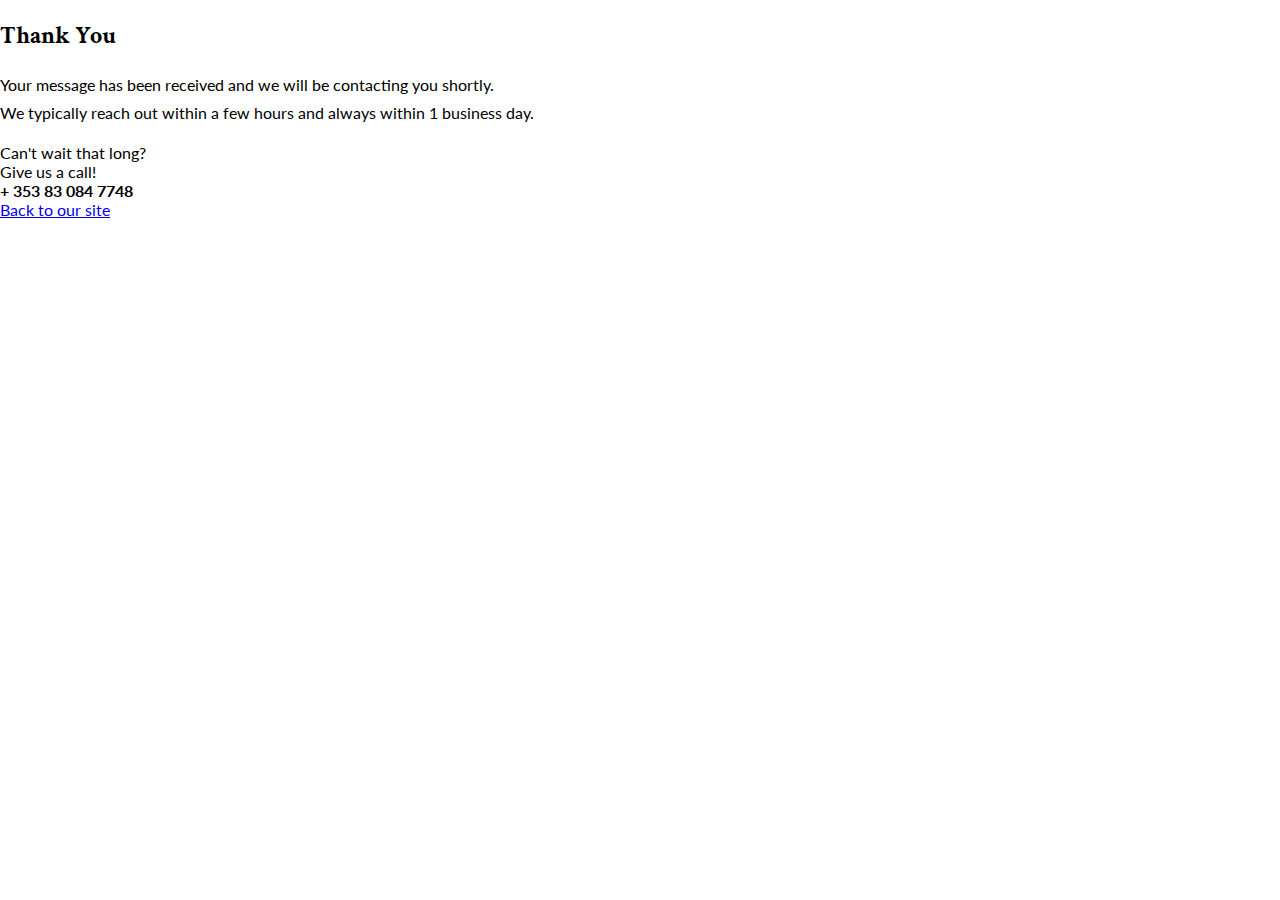
<file: thankyou.html>
<!DOCTYPE html>
<html lang="en" class="h-100">

<head>
    <meta charset="utf-8" />
    <meta name="viewport" content="width=device-width, initial-scale=1, shrink-to-fit=no" />
    <meta name="description"
        content="Platinum Line Limo is a chauffeuring service located in Ireland. We operate throughout the whole country providing first-class service to everybody who wants to avoid the trouble of catching a taxi, paying parking fees, or figuring out bus schedules." />
    <meta name="author" content="Iris Smok" />
    <meta name="keywords"
        content="Ireland, Dublin, Chauffer Services, Mercedes Benz, Mercedes Benz S Class, Mercedes Bens E Class, Mercedes Benz V Class, Special Occasions, Events, Airport Transfer, Conference & Conventions, Corporate Services, Luxury Tours">
    <title>Platinum Line Limo - Form Submission</title>
    <!-- Favicon-->
    <link rel="apple-touch-icon" sizes="180x180" href="assets/favicon/apple-touch-icon.png">
    <link rel="icon" type="image/png" sizes="32x32" href="assets/favicon/favicon-32x32.png">
    <link rel="icon" type="image/png" sizes="16x16" href="assets/favicon/favicon-16x16.png">
    <link rel="icon" type="image/png" sizes="512x512" href="assets/favicon/android-chrome-512x512.png">
    <link rel="icon" type="image/png" sizes="192x192" href="assets/favicon/android-chrome-192x192.png">
    <link rel="icon" type="image/x-icon" href="assets/favicon/favicon.ico" />
    <!-- Google Fonts -->
    <link rel="preconnect" href="https://fonts.googleapis.com">
    <link rel="preconnect" href="https://fonts.gstatic.com" crossorigin>
    <link href="https://fonts.googleapis.com/css2?family=Crimson+Text:wght@600&family=Lato&display=swap"
        rel="stylesheet">
    <!-- Core theme CSS (includes Bootstrap)-->
    <link href="assets/css/styles.css" rel="stylesheet" type="text/css" />
    <link rel="stylesheet" href="https://cdn.jsdelivr.net/npm/bootstrap@4.5.3/dist/css/bootstrap.min.css"
        integrity="sha384-TX8t27EcRE3e/ihU7zmQxVncDAy5uIKz4rEkgIXeMed4M0jlfIDPvg6uqKI2xXr2" crossorigin="anonymous">
    <!-- JS -->
    <script src="https://code.jquery.com/jquery-3.5.1.slim.min.js"
        integrity="sha384-DfXdz2htPH0lsSSs5nCTpuj/zy4C+OGpamoFVy38MVBnE+IbbVYUew+OrCXaRkfj" crossorigin="anonymous"
        async>
    </script>
    <script src="https://cdn.jsdelivr.net/npm/bootstrap@4.5.3/dist/js/bootstrap.bundle.min.js"
        integrity="sha384-ho+j7jyWK8fNQe+A12Hb8AhRq26LrZ/JpcUGGOn+Y7RsweNrtN/tE3MoK7ZeZDyx" crossorigin="anonymous"
        async>
    </script>
</head>

<body class="h-100 bg-dark">
    <div class="h-100 d-flex align-items-center justify-content-center">
        <div class="dark bg-light border border-dark rounded p-3 mx-2">
            <div class="text-center">
                <i class="fa-solid fa-circle-check text-warning"></i>
            </div>
            <div class="fw-bold text-center mt-2">
                <h2> Thank You</h2>
            </div>
            <div class="mt-2">
                <p>Your message has been received and we will be contacting you shortly.<br>We typically reach out
                    within a few hours and always within 1 business day.
                </p>
            </div>
            <div class="mb-3">
                Can't wait that long?<br>
                Give us a call!<br>
                <strong>+ 353 83 084 7748</strong>
            </div>

            <a href="index.html" class="text-dark">
                <i class="fa-solid fa-arrow-left"></i> Back to our site
            </a>

        </div>
    </div>

</body>

</html>
</file>
<file: assets/css/styles.css>
@charset "UTF-8";
 *, ::after, ::before {
     box-sizing: border-box 
}
 body {
     margin: 0;
     padding: 0;
     font-family: 'Lato', sans-serif;
}
 @media (prefers-reduced-motion:no-preference) {
     :root {
         scroll-behavior: smooth 
    }
}
 h1, h2,h3 {
     font-family: 'Crimson Text', sans-serif;
}
 .visually-hidden {
     position: absolute !important;
     width: 1px !important;
     height: 1px !important;
     padding: 0 !important;
     margin: -1px !important;
     overflow: hidden !important;
     clip: rect(0, 0, 0, 0) !important;
     white-space: nowrap !important;
     border: 0 !important 
}
 .py-lg-0 {
     padding-top: 0 !important;
     padding-bottom: 0 !important 
}
 html {
     scroll-padding-top: 4.5rem 
}
 body {
     position: relative;
     overflow-x: hidden 
}
 p {
     line-height: 1.75 
}
 .bg-grey{
     background-color: #aaaaaa;
}
/* INDEX DESCRIPTION COMPANY TEXT */
 .introduction-text {
     margin-left: 10%;
     margin-right: 10%;
     text-align: center 
}
/* OUR FLEET */
 .our-fleet-img {
     max-width: 35rem;
     margin-left: auto;
     margin-right: auto 
}
 .our-fleet-img img {
     width: 100%;
     height: auto;
     transition: all .5s ease;
     transform: scale(1) 
}
 .our-fleet-img img:hover {
     transform: scale(1.2) perspective(1px);
     color: grey 
}
 .our-fleet-img p {
     margin-top: -45px;
     font-weight: 600 
}
 .our-fleet-img div {
     margin-top: -15px 
}
 .our-fleet-img .btn {
     background-color: #000;
     color: #fff 
}
 .our-fleet-img .btn:hover {
     background-color: #fff !important;
     color: #000 !important;
     border: 1px solid #000 
}
/* TESTIMONIALS */
 .ratings .fa-star {
     color: #fbc634 
}
 .carousel-item p, h5 {
     color: #000 
}
/* A LINK */
 a:hover {
     color: #bdbaba !important 
}
 a:not([href]):not([class]), a:not([href]):not([class]):hover {
     color: inherit;
     text-decoration: none 
}
/* NAVLINK */
 .nav {
     display: flex;
     flex-wrap: wrap;
     padding-left: 0;
     margin-bottom: 0;
     list-style: none 
}
 .nav-link {
     display: block;
     padding: 0.5rem 1rem;
     color: #fff;
     text-decoration: none;
     transition: color 0.15s ease-in-out, background-color 0.15s ease-in-out, border-color 0.15s ease-in-out;
}
 .nav-item:after{
     content: "";
     display: block;
     height: 1px;
     z-index: 2;
     box-sizing: border-box;
     width: 100%;
}
 .nav-item:hover:after{
     background-color: #6c757d;
}
 @media (prefers-reduced-motion: reduce) {
     .nav-link {
         transition: none;
    }
}
 .nav-link:hover, .nav-link:focus {
     color: #6c757d;
}
 .nav-link.disabled {
     color: #6c757d;
     pointer-events: none;
     cursor: default;
}
/* NAV-TABS */
 .nav-tabs {
     border-bottom: 1px solid #dee2e6;
}
 .nav-tabs .nav-link {
     margin-bottom: -1px;
     background: none;
     border: 1px solid transparent;
     border-top-left-radius: 0.25rem;
     border-top-right-radius: 0.25rem;
}
 .nav-tabs .nav-link:hover, .nav-tabs .nav-link:focus {
     border-color: #e9ecef #e9ecef #dee2e6;
     isolation: isolate;
}
 .nav-tabs .nav-link.disabled {
     color: #6c757d;
     background-color: transparent;
     border-color: transparent;
}
 .nav-tabs .nav-link.active, .nav-tabs .nav-item.show .nav-link {
     color: #495057;
     background-color: #fff;
     border-color: #dee2e6 #dee2e6 #fff;
}
 .nav-tabs .dropdown-menu {
     margin-top: -1px;
     border-top-left-radius: 0;
     border-top-right-radius: 0;
}
 .nav-pills .nav-link {
     background: none;
     border: 0;
     border-radius: 0.25rem;
}
 .nav-pills .nav-link.active, .nav-pills .show > .nav-link {
     color: #fff;
     background-color: #6c757d;
}
 .nav-fill > .nav-link, .nav-fill .nav-item {
     flex: 1 1 auto;
     text-align: center;
}
 .nav-justified > .nav-link, .nav-justified .nav-item {
     flex-basis: 0;
     flex-grow: 1;
     text-align: center;
}
 .tab-content > .tab-pane {
     display: none;
}
 .tab-content > .active {
     display: block;
}
/* NAVBAR */
 .navbar {
     position: relative;
     display: flex;
     flex-wrap: wrap;
     align-items: center;
     justify-content: space-between;
     padding-top: .5rem;
     padding-bottom: .5rem 
}
 .navbar-brand {
     padding-top: .3125rem;
     padding-bottom: .3125rem;
     margin-right: 1rem;
     font-size: 1.25rem;
     text-decoration: none;
     white-space: nowrap 
}
 .navbar-nav {
     display: flex;
     flex-direction: column;
     padding-left: 0;
     margin-bottom: 0;
     list-style: none 
}
 .navbar-nav .nav-link {
     padding-right: 0;
     padding-left: 0 
}
 .navbar-text {
     padding-top: .5rem;
     padding-bottom: .5rem 
}
 .navbar-collapse {
     flex-basis: 100%;
     flex-grow: 1;
     align-items: center 
}
 .navbar-toggler {
     padding: .25rem .75rem;
     font-size: 1.25rem;
     line-height: 1;
     background-color: transparent;
     border: 1px solid transparent;
     border-radius: .25rem;
     transition: box-shadow .15s ease-in-out 
}
 @media (prefers-reduced-motion:reduce) {
     .navbar-toggler {
         transition: none 
    }
}
 .navbar-toggler:hover {
     text-decoration: none 
}
 .navbar-toggler:focus {
     text-decoration: none;
     outline: 0;
     box-shadow: 0 0 0 .25rem 
}
 .navbar-toggler-icon {
     display: inline-block;
     width: 1.5em;
     height: 1.5em;
     vertical-align: middle;
     background-repeat: no-repeat;
     background-position: center;
     background-size: 100% 
}
 .navbar-expand {
     flex-wrap: nowrap;
     justify-content: flex-start 
}
 .navbar-expand .navbar-nav {
     flex-direction: row 
}
 .navbar-expand .navbar-nav .nav-link {
     padding-right: .5rem;
     padding-left: .5rem 
}
 .navbar-expand .navbar-collapse {
     display: flex !important;
     flex-basis: auto 
}
 .navbar-expand .navbar-toggler {
     display: none 
}
 .navbar-light .navbar-brand {
     color: rgba(0, 0, 0, .9) 
}
 .navbar-light .navbar-brand:focus, .navbar-light .navbar-brand:hover {
     color: rgba(0, 0, 0, .9) 
}
 .navbar-light .navbar-nav .nav-link {
     color: rgba(0, 0, 0, .55) 
}
 .navbar-light .navbar-nav .nav-link:focus, .navbar-light .navbar-nav .nav-link:hover {
     color: rgba(0, 0, 0, .7) 
}
 .navbar-light .navbar-nav .nav-link.active {
     color: rgba(0, 0, 0, .9) 
}
 .navbar-light .navbar-toggler {
     color: rgba(0, 0, 0, .55);
     border-color: rgba(0, 0, 0, .1) 
}
 .navbar-light .navbar-toggler-icon {
     background-image: url("data:image/svg+xml,%3csvg xmlns='http://www.w3.org/2000/svg' viewBox='0 0 30 30'%3e%3cpath stroke='rgba%280, 0, 0, 0.55%29' stroke-linecap='round' stroke-miterlimit='10' stroke-width='2' d='M4 7h22M4 15h22M4 23h22'/%3e%3c/svg%3e") 
}
 .navbar-light .navbar-text {
     color: rgba(0, 0, 0, .55) 
}
 .navbar-light .navbar-text a, .navbar-light .navbar-text a:focus, .navbar-light .navbar-text a:hover {
     color: rgba(0, 0, 0, .9) 
}
 .navbar-dark .navbar-brand {
     color: #fff 
}
 .navbar-dark .navbar-brand:focus, .navbar-dark .navbar-brand:hover {
     color: #fff 
}
 .navbar-dark .navbar-nav .nav-link {
     color: rgba(255, 255, 255, .55) 
}
 .navbar-dark .navbar-nav .nav-link:focus, .navbar-dark .navbar-nav .nav-link:hover {
     color: rgba(255, 255, 255, .75) 
}
 .navbar-dark .navbar-nav .nav-link.active {
     color: #fff 
}
 .navbar-dark .navbar-toggler {
     color: rgba(255, 255, 255, .55);
     border-color: rgba(255, 255, 255, .1) 
}
 .navbar-dark .navbar-toggler-icon {
     background-image: url("data:image/svg+xml,%3csvg xmlns='http://www.w3.org/2000/svg' viewBox='0 0 30 30'%3e%3cpath stroke='rgba%28255, 255, 255, 0.55%29' stroke-linecap='round' stroke-miterlimit='10' stroke-width='2' d='M4 7h22M4 15h22M4 23h22'/%3e%3c/svg%3e") 
}
 .navbar-dark .navbar-text {
     color: rgba(255, 255, 255, .55) 
}
 .navbar-dark .navbar-text a, .navbar-dark .navbar-text a:focus, .navbar-dark .navbar-text a:hover {
     color: #fff 
}
/* BTN */
 .btn:hover {
     color: #212529 
}
 .btn-link {
     font-weight: 400;
     color: #ffc800;
     text-decoration: underline 
}
 .btn-link:hover {
     color: #cca000 
}
 .btn-close {
     box-sizing: content-box;
     width: 1em;
     height: 1em;
     padding: .25em .25em;
     color: #000;
     background: transparent url("data:image/svg+xml,%3csvg xmlns='http://www.w3.org/2000/svg' viewBox='0 0 16 16' fill='%23000'%3e%3cpath d='M.293.293a1 1 0 011.414 0L8 6.586 14.293.293a1 1 0 111.414 1.414L9.414 8l6.293 6.293a1 1 0 01-1.414 1.414L8 9.414l-6.293 6.293a1 1 0 01-1.414-1.414L6.586 8 .293 1.707a1 1 0 010-1.414z'/%3e%3c/svg%3e") center/1em auto no-repeat;
     border: 0;
     border-radius: .25rem;
     opacity: .5 
}
 .btn-close:hover {
     color: #000;
     text-decoration: none;
     opacity: .75 
}
 .btn-close:focus {
     outline: 0;
     box-shadow: 0 0 0 .25rem rgba(255, 200, 0, .25);
     opacity: 1 
}
 .btn-close:disabled {
     pointer-events: none;
     -webkit-user-select: none;
     -moz-user-select: none;
     -ms-user-select: none;
     user-select: none;
     opacity: .25 
}
/* CAROUSEL */
 .carousel {
     position: relative 
}
 .carousel-inner {
     position: relative;
     width: 100%;
     overflow: hidden 
}
 .carousel-inner::after {
     display: block;
     clear: both;
     content: "" 
}
 .carousel-item {
     position: relative;
     display: none;
     float: left;
     width: 100%;
     margin-right: -100%;
     -webkit-backface-visibility: hidden;
     backface-visibility: hidden;
     transition: transform .6s ease-in-out 
}
 @media (prefers-reduced-motion:reduce) {
     .carousel-item {
         transition: none 
    }
}
 .carousel-item-next, .carousel-item-prev, .carousel-item.active {
     display: block 
}
 .carousel-item-next:not(.carousel-item-start) {
     transform: translateX(100%) 
}
 .carousel-item-prev:not(.carousel-item-end) {
     transform: translateX(-100%) 
}
 .carousel-fade .carousel-item {
     opacity: 0;
     transition-property: opacity;
     transform: none 
}
 .carousel-fade .carousel-item.active {
     z-index: 1;
     opacity: 1 
}
 .carousel-control-next, .carousel-control-prev {
     position: absolute;
     top: 0;
     bottom: 0;
     z-index: 1;
     display: flex;
     align-items: center;
     justify-content: center;
     width: 15%;
     padding: 0;
     color: #fff;
     text-align: center;
     background: 0 0;
     border: 0;
     opacity: .5;
     transition: opacity .15s ease 
}
 @media (prefers-reduced-motion:reduce) {
     .carousel-control-next, .carousel-control-prev {
         transition: none 
    }
}
 .carousel-control-next:focus, .carousel-control-next:hover, .carousel-control-prev:focus, .carousel-control-prev:hover {
     color: #fff;
     text-decoration: none;
     outline: 0;
     opacity: .9 
}
 .carousel-control-prev {
     left: 0 
}
 .carousel-control-next {
     right: 0 
}
 .carousel-control-next-icon, .carousel-control-prev-icon {
     display: inline-block;
     width: 2rem;
     height: 2rem;
     background-repeat: no-repeat;
     background-position: 50%;
     background-size: 100% 100% 
}
 .carousel-control-prev-icon {
     background-image: url("data:image/svg+xml,%3csvg xmlns='http://www.w3.org/2000/svg' viewBox='0 0 16 16' fill='%23fff'%3e%3cpath d='M11.354 1.646a.5.5 0 0 1 0 .708L5.707 8l5.647 5.646a.5.5 0 0 1-.708.708l-6-6a.5.5 0 0 1 0-.708l6-6a.5.5 0 0 1 .708 0z'/%3e%3c/svg%3e") 
}
 .carousel-control-next-icon {
     background-image: url("data:image/svg+xml,%3csvg xmlns='http://www.w3.org/2000/svg' viewBox='0 0 16 16' fill='%23fff'%3e%3cpath d='M4.646 1.646a.5.5 0 0 1 .708 0l6 6a.5.5 0 0 1 0 .708l-6 6a.5.5 0 0 1-.708-.708L10.293 8 4.646 2.354a.5.5 0 0 1 0-.708z'/%3e%3c/svg%3e") 
}
 .carousel-caption {
     position: absolute;
     right: 15%;
     bottom: 1.25rem;
     left: 15%;
     padding-top: 1.25rem;
     padding-bottom: 1.25rem;
     color: #fff;
     text-align: center 
}
 .carousel-dark .carousel-control-next-icon, .carousel-dark .carousel-control-prev-icon {
     filter: invert(1) grayscale(100) 
}
 .carousel-dark .carousel-caption {
     color: #000 
}
/* PAGE SECTIONS */
 .page-section {
     padding: 6rem 0 
}
 .page-section .section-heading.h2, .page-section h2.section-heading {
     font-size: 2.5rem;
     margin-top: 0;
     margin-bottom: 1rem 
}
 .page-section .section-subheading.h3, .page-section h3.section-subheading {
     font-size: 1rem;
     font-weight: 400;
     font-style: italic;
     font-family: "Roboto Slab", -apple-system, BlinkMacSystemFont, "Segoe UI", Roboto, "Helvetica Neue", Arial, sans-serif, "Apple Color Emoji", "Segoe UI Emoji", "Segoe UI Symbol", "Noto Color Emoji";
     margin-bottom: 4rem 
}
/* NAVBAR */
 #mainNav {
    /* padding-top: 1rem;
     */
     padding-bottom: 1rem;
     background-color: #212529 
}
 #mainNav .navbar-toggler {
     padding: .75rem;
     font-size: .75rem;
     font-family: Montserrat, -apple-system, BlinkMacSystemFont, "Segoe UI", Roboto, "Helvetica Neue", Arial, sans-serif, "Apple Color Emoji", "Segoe UI Emoji", "Segoe UI Symbol", "Noto Color Emoji";
     text-transform: uppercase;
     font-weight: 700 
}
 #mainNav .navbar-brand {
     color: #ffc800;
     font-family: Montserrat, -apple-system, BlinkMacSystemFont, "Segoe UI", Roboto, "Helvetica Neue", Arial, sans-serif, "Apple Color Emoji", "Segoe UI Emoji", "Segoe UI Symbol", "Noto Color Emoji";
     font-weight: 700;
     letter-spacing: .0625em;
     text-transform: uppercase 
}
 #mainNav .navbar-brand img {
     height: 3.5rem 
}
 #mainNav .navbar-nav .nav-item .nav-link {
     font-family: Montserrat, -apple-system, BlinkMacSystemFont, "Segoe UI", Roboto, "Helvetica Neue", Arial, sans-serif, "Apple Color Emoji", "Segoe UI Emoji", "Segoe UI Symbol", "Noto Color Emoji";
     font-size: .95rem;
     color: #fff;
     letter-spacing: .0625em 
}
 #mainNav .navbar-nav .nav-item .nav-link.active, #mainNav .navbar-nav .nav-item .nav-link:hover {
     color: #d1b700 
}
/* HEADER MASTHEAD */
 header.masthead {
     padding-top: 10.5rem;
     padding-bottom: 6rem;
     text-align: center;
     color: #fff;
     background-image: url(https://res.cloudinary.com/irissmok/image/upload/v1668123223/Platinum%20Line%20images/header-availability_upmzr9.webp);
     background-repeat: no-repeat;
     background-attachment: fixed;
     background-position: center center;
     background-size: cover 
}

@supports (-webkit-touch-callout: none) {
    header.masthead{
      background-attachment: scroll;
    }
  }

 header.masthead .masthead-subheading {
     font-size: 1.5rem;
     font-style: italic;
     line-height: 1.5rem;
     margin-bottom: 10px;
     font-family: Lato, sans-serif 
}
 header.masthead .masthead-heading {
     font-size: 3rem;
     font-weight: 700;
     line-height: 3.25rem;
     margin-bottom: 4rem;
     font-family: 'Crimson Text', sans-serif 
}
/* MODALS FOR SERVICES */
 .modal {
     position: fixed;
     top: 0;
     left: 0;
     z-index: 1055;
     display: none;
     width: 100%;
     height: 100%;
     overflow-x: hidden;
     overflow-y: auto;
     outline: 0 
}
 .modal-dialog {
     position: relative;
     width: auto;
     margin: .5rem;
     pointer-events: none 
}
 .modal.fade .modal-dialog {
     transition: transform .3s ease-out;
     transform: translate(0, -50px) 
}
 @media (prefers-reduced-motion:reduce) {
     .modal.fade .modal-dialog {
         transition: none 
    }
}
 .modal-content {
     position: relative;
     display: flex;
     flex-direction: column;
     width: 100%;
     pointer-events: auto;
     background-color: #fff;
     background-clip: padding-box;
     border: 1px solid rgba(0, 0, 0, .2);
     border-radius: .3rem;
     outline: 0 
}
 .modal-header {
     display: flex;
     flex-shrink: 0;
     align-items: center;
     justify-content: space-between;
     padding: 1rem 1rem;
     border-bottom: 1px solid #dee2e6;
     border-top-left-radius: calc(.3rem - 1px);
     border-top-right-radius: calc(.3rem - 1px) 
}
 .modal-header .btn-close {
     padding: .5rem .5rem;
     margin: -.5rem -.5rem -.5rem auto 
}
 .modal-title {
     margin-bottom: 0;
     line-height: 1.5 
}
 .modal-body {
     position: relative;
     flex: 1 1 auto;
     padding: 1rem 
}
 .modal-footer {
     display: flex;
     flex-wrap: wrap;
     flex-shrink: 0;
     align-items: center;
     justify-content: flex-end;
     padding: .75rem;
     border-top: 1px solid #dee2e6;
     border-bottom-right-radius: calc(.3rem - 1px);
     border-bottom-left-radius: calc(.3rem - 1px) 
}
 .modal-footer>* {
     margin: .25rem 
}
 .modal-body a, header.masthead .btn {
     background: #000;
     color: #fff;
     transition: all .5s ease;
     transform: scale(1) 
}
 .modal-body a:hover, header.masthead .btn:hover {
     background-color: #2c2b2b;
     transform: scale(1.2) perspective(1px) 
}
/* PORTFOLIO - SERVICES */
 #portfolio .portfolio-item {
     max-width: 26rem;
     margin-left: auto;
     margin-right: auto 
}
 #portfolio .portfolio-item .portfolio-link {
     position: relative;
     display: block;
     margin: 0 auto 
}
 #portfolio .portfolio-item .portfolio-link .portfolio-hover {
     display: flex;
     position: absolute;
     width: 100%;
     height: 100%;
     background: rgb(14 14 14 / 45%);
     align-items: center;
     justify-content: center;
     opacity: 0;
     transition: opacity ease-in-out .25s 
}
 #portfolio .portfolio-item .portfolio-link .portfolio-hover .portfolio-hover-content {
     font-size: 1.25rem;
     color: #fff 
}
 #portfolio .portfolio-item .portfolio-link:hover .portfolio-hover {
     opacity: 1 
}
 #portfolio .portfolio-item .portfolio-caption {
     padding: 1.5rem;
     text-align: center 
}
 #portfolio .portfolio-item .portfolio-caption .portfolio-caption-heading {
     font-size: 1.5rem;
     font-family: Montserrat, -apple-system, BlinkMacSystemFont, "Segoe UI", Roboto, "Helvetica Neue", Arial, sans-serif, "Apple Color Emoji", "Segoe UI Emoji", "Segoe UI Symbol", "Noto Color Emoji";
     margin-bottom: 0 
}
 #portfolio .portfolio-item .portfolio-caption .portfolio-caption-subheading {
     font-style: italic;
     font-family: "Roboto Slab", -apple-system, BlinkMacSystemFont, "Segoe UI", Roboto, "Helvetica Neue", Arial, sans-serif, "Apple Color Emoji", "Segoe UI Emoji", "Segoe UI Symbol", "Noto Color Emoji" 
}
 .portfolio-modal .modal-dialog {
     margin: 1rem;
     max-width: 100vw 
}
 .portfolio-modal .modal-content {
     padding-top: 6rem;
     padding-bottom: 6rem;
     text-align: center 
}
 .portfolio-modal .modal-content .h2, .portfolio-modal .modal-content h2 {
     font-size: 3rem;
     line-height: 3rem 
}
 .portfolio-modal .modal-content p.item-intro {
     font-style: italic;
     margin-bottom: 2rem;
     font-family: "Roboto Slab", -apple-system, BlinkMacSystemFont, "Segoe UI", Roboto, "Helvetica Neue", Arial, sans-serif, "Apple Color Emoji", "Segoe UI Emoji", "Segoe UI Symbol", "Noto Color Emoji" 
}
 .portfolio-modal .modal-content p {
     margin-bottom: 2rem 
}
 .portfolio-modal .modal-content img {
     margin-bottom: 2rem 
}
 .portfolio-modal .close-modal {
     position: absolute;
     top: 1.5rem;
     right: 1.5rem;
     width: 1.5rem;
     height: 1.5rem;
     cursor: pointer;
     background-color: transparent 
}
 .portfolio-modal .close-modal:hover {
     opacity: .3 
}
/* FOOTER */
 .footer {
     background-color: #181a1c;
     font-size: .9rem;
     font-family: Montserrat, -apple-system, BlinkMacSystemFont, "Segoe UI", Roboto, "Helvetica Neue", Arial, sans-serif, "Apple Color Emoji", "Segoe UI Emoji", "Segoe UI Symbol", "Noto Color Emoji" 
}
 footer {
     text-align: left 
}
 .logo-footer {
     max-width: 14rem;
     margin-left: auto;
     margin-right: auto 
}
 .logo-footer img {
     width: 100%;
     height: auto 
}
/* MEDIA QUERY */
/* MIN-WIDTH */
 @media (min-width:1200px) {
     .introduction-text {
         margin-left: 20%;
         margin-right: 20% 
    }
     .navbar-expand-xl {
         flex-wrap: nowrap;
         justify-content: flex-start 
    }
     .navbar-expand-xl .navbar-nav {
         flex-direction: row 
    }
     .navbar-expand-xl .navbar-nav .nav-link {
         padding-right: .5rem;
         padding-left: .5rem 
    }
     .navbar-expand-xl .navbar-collapse {
         display: flex !important;
         flex-basis: auto 
    }
     .navbar-expand-xl .navbar-toggler {
         display: none 
    }
     .modal-xl {
         max-width: 1140px 
    }
     header.masthead {
         padding-top: 20rem;
         padding-bottom: 20rem 
    }
}
 @media (min-width:992px) {
     #mainNav {
         padding-top: 1.5rem;
         padding-bottom: 1.5rem;
         border: none;
         background-color: transparent;
         transition: padding-top .3s ease-in-out, padding-bottom .3s ease-in-out 
    }
     #mainNav .navbar-brand {
         font-size: 1.5em;
         transition: font-size .3s ease-in-out 
    }
     #mainNav .navbar-brand img {
         height: 5.5rem;
         transition: height .3s ease-in-out 
    }
     #mainNav.navbar-shrink {
         padding-top: 1rem;
         padding-bottom: 1rem;
         background-color: #181a1c 
    }
     #mainNav.navbar-shrink .navbar-brand {
         font-size: 1.25em 
    }
     #mainNav.navbar-shrink .navbar-brand img, #mainNav.navbar-shrink .navbar-brand svg {
         height: 4.2rem 
    }
     #mainNav .navbar-nav .nav-item {
         margin-right: 1rem 
    }
     #mainNav .navbar-nav .nav-item:last-child {
         margin-right: 0 
    }
     .modal-lg, .modal-xl {
         max-width: 800px 
    }
     .navbar-expand-lg {
         flex-wrap: nowrap;
         justify-content: flex-start 
    }
     .navbar-expand-lg .navbar-nav {
         flex-direction: row 
    }
     .navbar-expand-lg .navbar-nav .nav-link {
         padding-right: .5rem;
         padding-left: .5rem 
    }
     .navbar-expand-lg .navbar-collapse {
         display: flex !important;
         flex-basis: auto 
    }
     .navbar-expand-lg .navbar-toggler {
         display: none 
    }
}
 @media (min-width:768px) {
     .navbar-expand-md {
         flex-wrap: nowrap;
         justify-content: flex-start 
    }
     .navbar-expand-md .navbar-nav {
         flex-direction: row 
    }
     .navbar-expand-md .navbar-nav .nav-link {
         padding-right: .5rem;
         padding-left: .5rem 
    }
     .navbar-expand-md .navbar-collapse {
         display: flex !important;
         flex-basis: auto 
    }
     .navbar-expand-md .navbar-toggler {
         display: none 
    }
     header.masthead {
         padding-top: 20rem;
         padding-bottom: 16rem;
    }
     header.masthead-padding {
         padding-top: 24rem;
         padding-bottom: 20rem 
    }
     header.masthead .masthead-subheading {
         font-size: 1.7rem;
         font-style: italic;
         line-height: 2.25rem;
         margin-bottom: 10px 
    }
     header.masthead .masthead-heading {
         font-size: 3.5rem;
         font-weight: 400;
         line-height: 4.5rem;
         margin-bottom: 4rem 
    }
     section {
         padding: 9rem 0 
    }
}
 @media (min-width:576px) {
     .navbar-expand-sm {
         flex-wrap: nowrap;
         justify-content: flex-start 
    }
     .navbar-expand-sm .navbar-nav {
         flex-direction: row 
    }
     .navbar-expand-sm .navbar-nav .nav-link {
         padding-right: .5rem;
         padding-left: .5rem 
    }
     .navbar-expand-sm .navbar-collapse {
         display: flex !important;
         flex-basis: auto 
    }
     .navbar-expand-sm .navbar-toggler {
         display: none 
    }
     .modal-dialog {
         max-width: 500px;
         margin: 1.75rem auto 
    }
     .modal-sm {
         max-width: 300px 
    }
}
/* MAX-WIDTH */
 @media(max-width: 800px){
     header.masthead{
         background-position: center right;
    }
     header.masthead-padding{
         padding-top: 14.5rem;
         padding-bottom: 7.5rem;
    }
}
 @media (max-width:400px) {
     header.masthead .masthead-subheading {
         font-size: 1.2rem 
    }
     header.masthead .masthead-heading {
         font-size: 2.2rem 
    }
     .masthead-heading.contact-heading{
         padding-bottom: 3rem!important;
    }
}
 @media (max-width:768px) {
     .content-to-hide-sm {
         display: none 
    }
     footer {
         text-align: center 
    }
     .footer-link-policy a {
         display: block;
         margin-right: 0 !important 
    }
     .introduction-text {
         margin-left: 0;
         margin-right: 0 
    }
     .introduction-section .row {
         margin-top: 10px;
         margin-bottom: 40px 
    }
     .portfolio-modal .modal-content h2{
         font-size: 2.5rem;
    }
}
 @media (max-width:1000px) {
     .our-fleet-img p {
         margin-top: -25px 
    }
}
 @media (max-width:650px) {
     .our-fleet-img p {
         margin-top: -50px 
    }
     .our-fleet-img {
         margin-bottom: 60px 
    }
}
</file>
